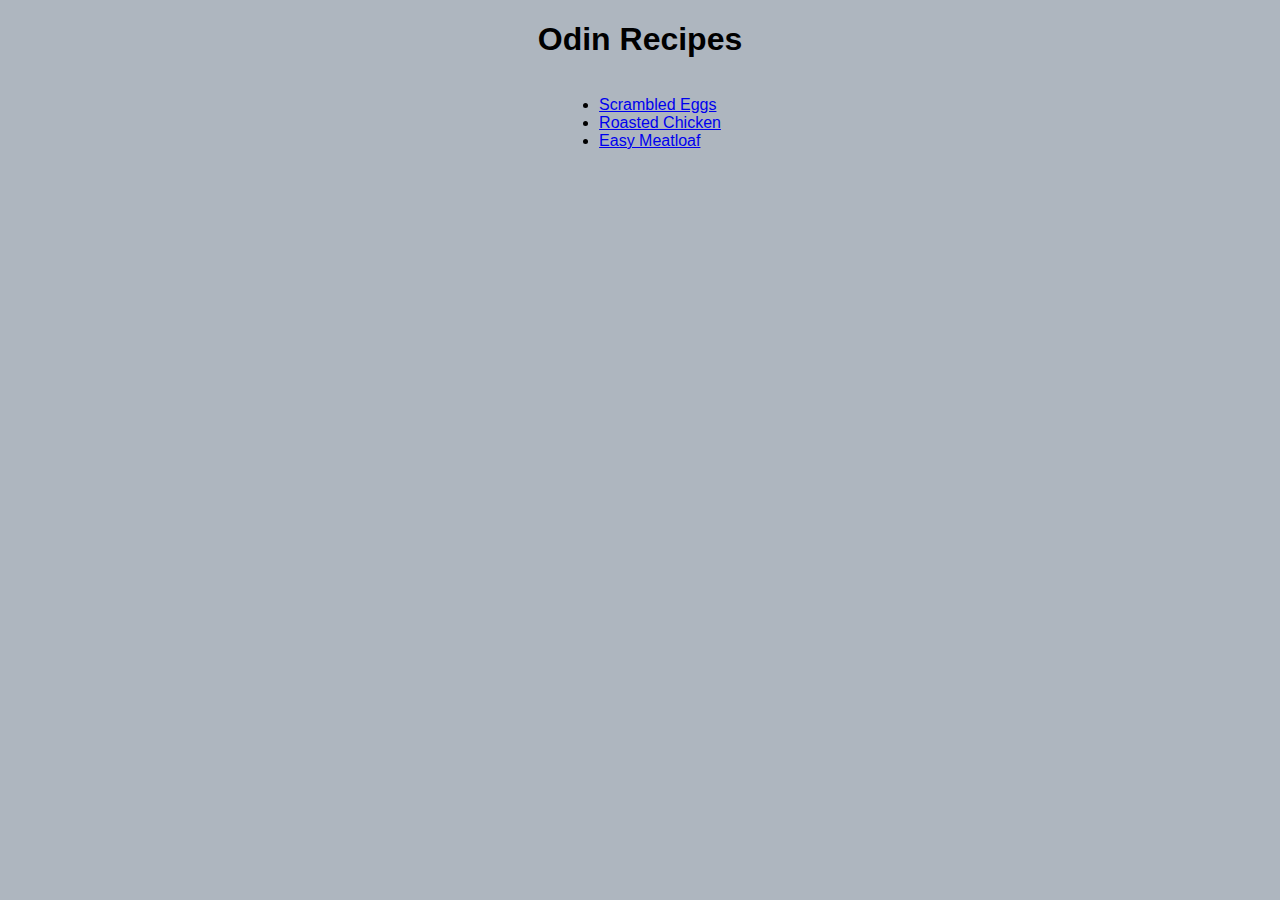
<file: index.html>
<!DOCTYPE html>
<html lang="en">
    <head>
        <meta charset="utf-8">
        <title>Odin Recipes</title>
        <link rel="stylesheet" href="./css/styles.css">
    </head>

    <body>
        <h1>Odin Recipes</h1>
        <ul class="list">
            <li><a href="./recipes/scrambledeggs.html">Scrambled Eggs</a></li>
            <li><a href="./recipes/roastedchicken.html">Roasted Chicken</a></li>
            <li><a href="./recipes/meatloaf.html">Easy Meatloaf</a></li>
        </ul>
    </body>
</html>
</file>
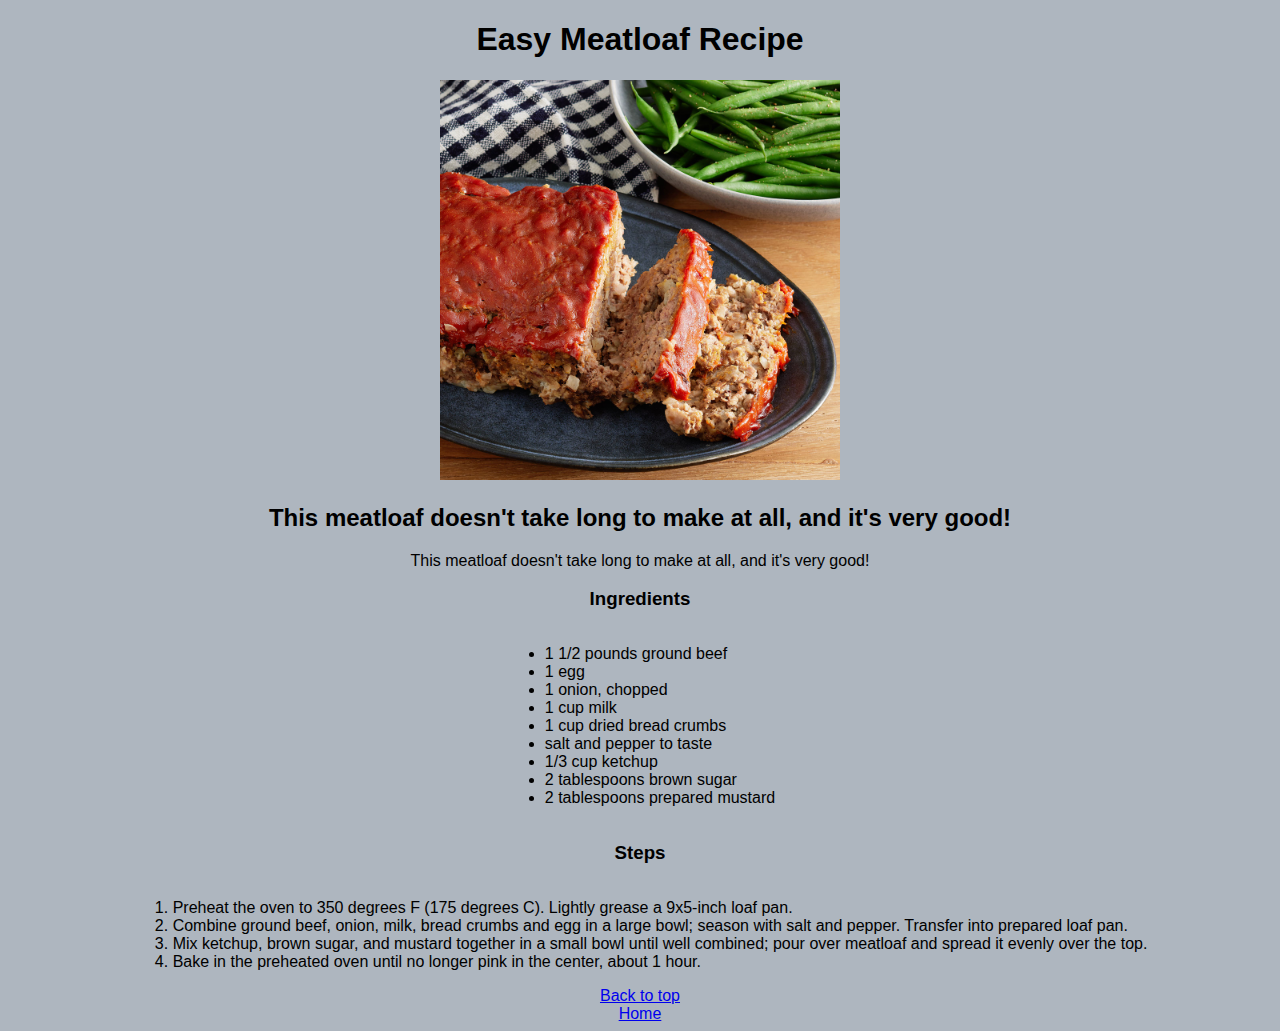
<file: recipes/meatloaf.html>
<!DOCTYPE html>
<html lang="en">
    <head>
        <meta charset="utf-8">
        <title>Easy Meatloaf Recipe</title>
        <link rel="stylesheet" href="../css/styles.css">
    </head>

    <body>
        <a id="top"></a>
        <h1>Easy Meatloaf Recipe</h1>
        <img src="../img/easymeatloaf.jpg" alt="Image of easy meatloaf made using this recipe">

        <h2>This meatloaf doesn't take long to make at all, and it's very good!</h2>
        <p>This meatloaf doesn't take long to make at all, and it's very good!</p>

        <h3>Ingredients</h3>
        <ul class="list">
            <li>1 1/2 pounds ground beef</li>
            <li>1 egg</li>
            <li>1 onion, chopped</li>
            <li>1 cup milk</li>
            <li>1 cup dried bread crumbs</li>
            <li>salt and pepper to taste</li>
            <li>1/3 cup ketchup</li>
            <li>2 tablespoons brown sugar</li>
            <li>2 tablespoons prepared mustard</li>
        </ul>
        
        <h3>Steps</h3>
        <ol class="list">
            <li>Preheat the oven to 350 degrees F (175 degrees C). Lightly grease a 9x5-inch loaf pan.</li>
            <li>Combine ground beef, onion, milk, bread crumbs and egg in a large bowl; season with salt and pepper. Transfer into prepared loaf pan.</li>
            <li>Mix ketchup, brown sugar, and mustard together in a small bowl until well combined; pour over meatloaf and spread it evenly over the top.</li>
            <li>Bake in the preheated oven until no longer pink in the center, about 1 hour.</li>
        </ol>
        <div><a href="#top">Back to top</a></div>
        <div><a href="../index.html">Home</a></div>
    </body>
</html>
</file>
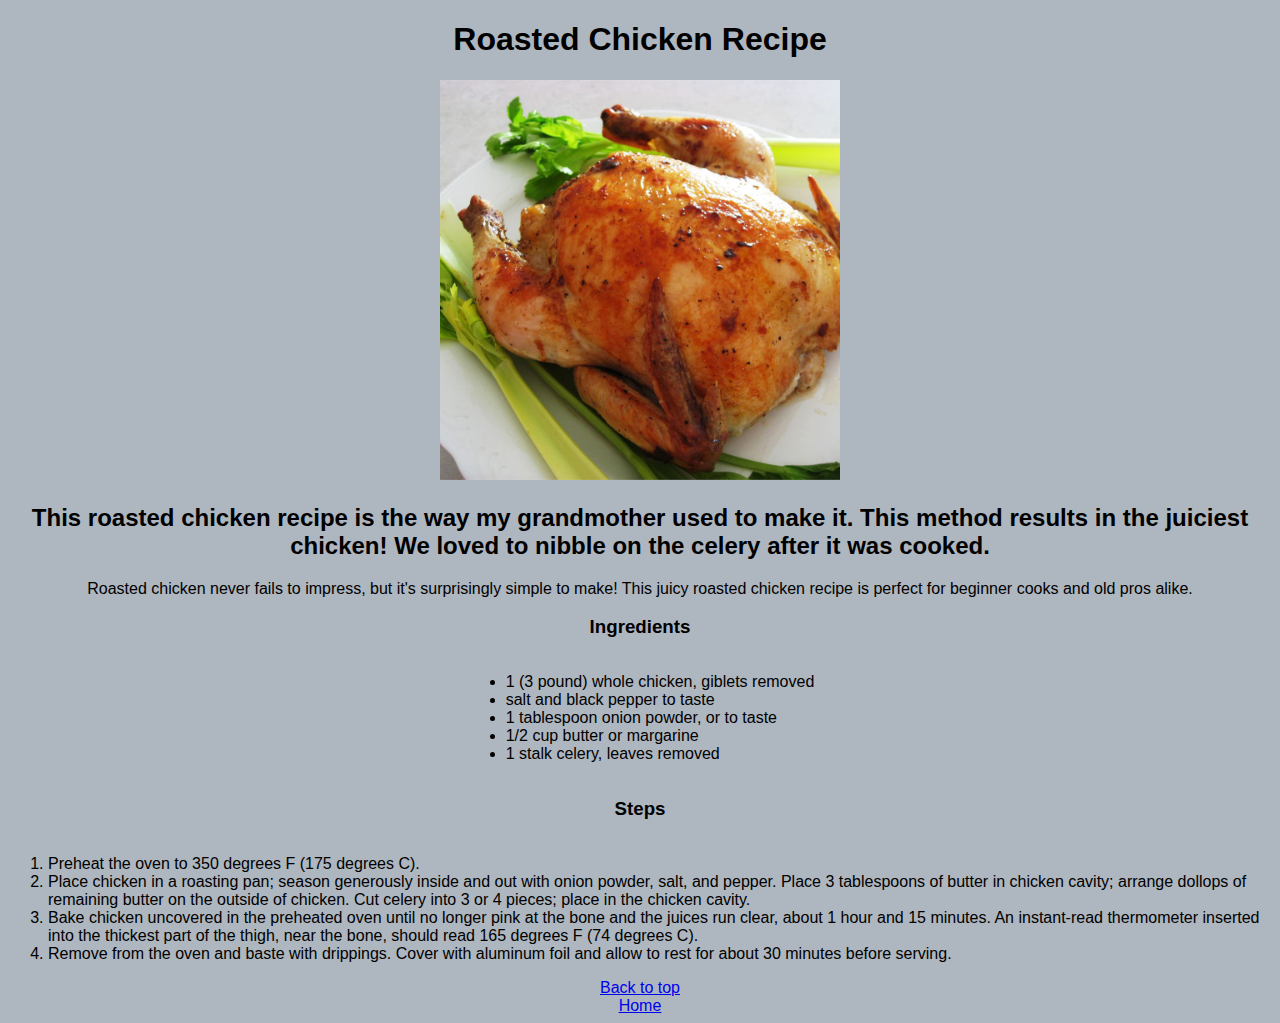
<file: recipes/roastedchicken.html>
<!DOCTYPE html>
<html lang="en">
    <head>
        <meta charset="utf-8">
        <title>Roasted Chicken Recipe</title>
        <link rel="stylesheet" href="../css/styles.css">
    </head>

    <body>
        <a id="#top"></a>
        <h1>Roasted Chicken Recipe</h1>
        <img src="../img/roastedchicken.jpeg" alt="Image of roasted chicken made using this recipe">

        <h2>This roasted chicken recipe is the way my grandmother used to make it. This method results in the juiciest chicken! We loved to nibble on the celery after it was cooked.</h2>
        <p>Roasted chicken never fails to impress, but it's surprisingly simple to make! This juicy roasted chicken recipe is perfect for beginner cooks and old pros alike.</p>

        <h3>Ingredients</h3>
        <ul class="list">
            <li>1 (3 pound) whole chicken, giblets removed</li>
            <li>salt and black pepper to taste</li>
            <li>1 tablespoon onion powder, or to taste</li>
            <li>1/2 cup butter or margarine</li>
            <li>1 stalk celery, leaves removed</li>
        </ul>

        <h3>Steps</h3>
        <ol class="list">
            <li>Preheat the oven to 350 degrees F (175 degrees C).</li>
            <li>Place chicken in a roasting pan; season generously inside and out with onion powder, salt, and pepper. Place 3 tablespoons of butter in chicken cavity; arrange dollops of remaining butter on the outside of chicken. Cut celery into 3 or 4 pieces; place in the chicken cavity.</li>
            <li>Bake chicken uncovered in the preheated oven until no longer pink at the bone and the juices run clear, about 1 hour and 15 minutes. An instant-read thermometer inserted into the thickest part of the thigh, near the bone, should read 165 degrees F (74 degrees C).</li>
            <li>Remove from the oven and baste with drippings. Cover with aluminum foil and allow to rest for about 30 minutes before serving.</li>
        </ol>
        <div><a href="#top">Back to top</a></div>
        <div><a href="../index.html">Home</a></div>
    </body>
</html>
</file>
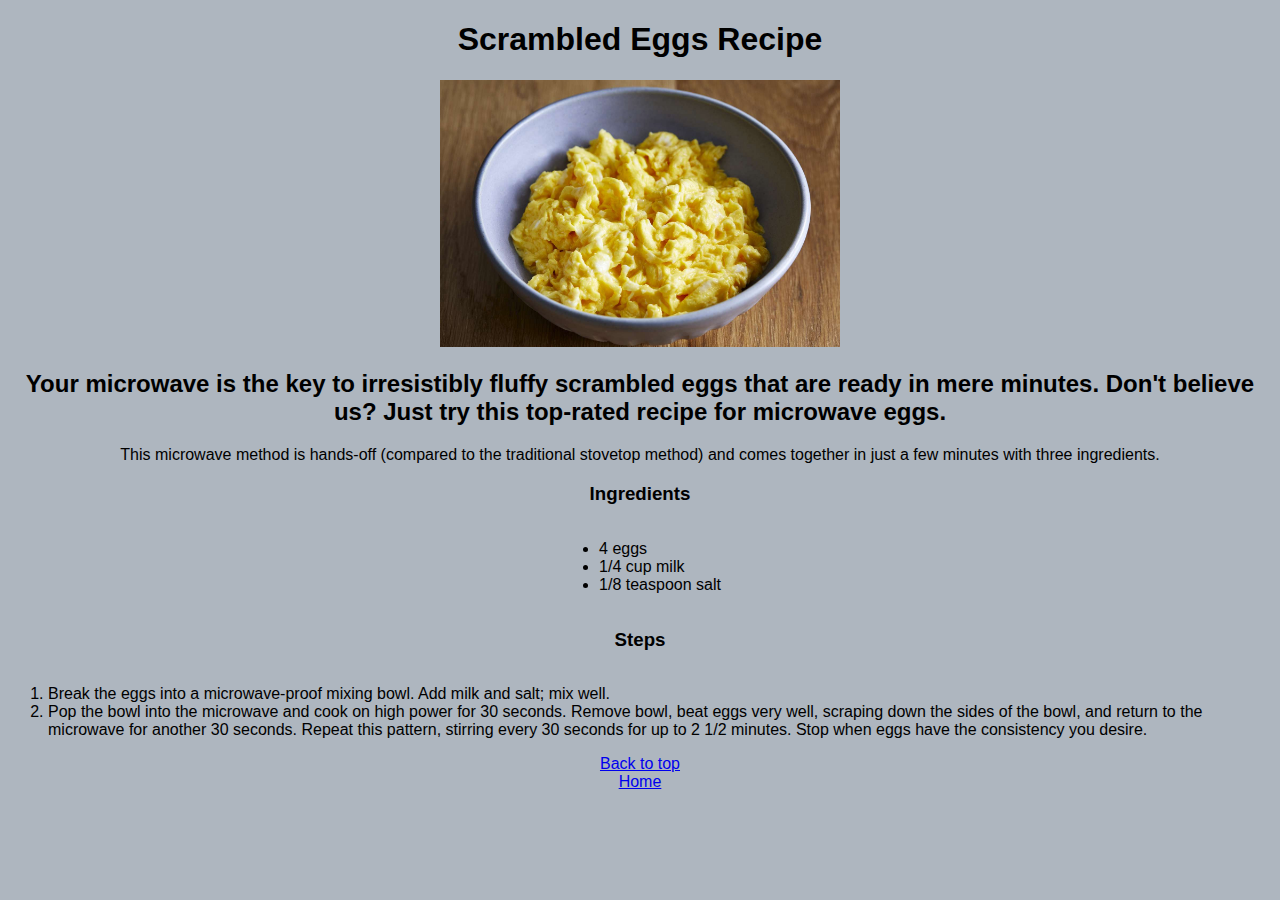
<file: recipes/scrambledeggs.html>
<!DOCTYPE html>
<html lang="en">
    <head>
        <meta charset="utf-8">
        <title>Scrambled Eggs Recipe</title>
        <link rel="stylesheet" href="../css/styles.css">
    </head>

    <body>
        <a id="top"></a>
        <h1>Scrambled Eggs Recipe</h1>
        <img src="../img/scrambledeggs.jpg" alt="Image of scrambled eggs made using this recipe">

        <h2>Your microwave is the key to irresistibly fluffy scrambled eggs that are ready in mere minutes. Don't believe us? Just try this top-rated recipe for microwave eggs.</h2>
        <p>This microwave method is hands-off (compared to the traditional stovetop method) and comes together in just a few minutes with three ingredients.</p>

        <h3>Ingredients</h3>
        <ul class="list">
            <li>4 eggs</li>
            <li>1/4 cup milk</li>
            <li>1/8 teaspoon salt</li>
        </ul>

        <h3>Steps</h3>
        <ol class="list">
            <li>Break the eggs into a microwave-proof mixing bowl. Add milk and salt; mix well.</li>
            <li>Pop the bowl into the microwave and cook on high power for 30 seconds. Remove bowl, beat eggs very well, scraping down the sides of the bowl, and return to the microwave for another 30 seconds. Repeat this pattern, stirring every 30 seconds for up to 2 1/2 minutes. Stop when eggs have the consistency you desire.</li>
        </ol>
        <div><a href="#top">Back to top</a></div>
        <div><a href="../index.html">Home</a></div>
    </body>
</html>
</file>
<file: css/styles.css>
body {
    background-color: rgb(174, 182, 191);
    font-family: Arial, Arial, Helvetica, sans-serif;
    text-align: center;    
}

img {
    height: auto;
    width: 400px;
}

.list {
    display: inline-block;
    text-align: left;
}
</file>
